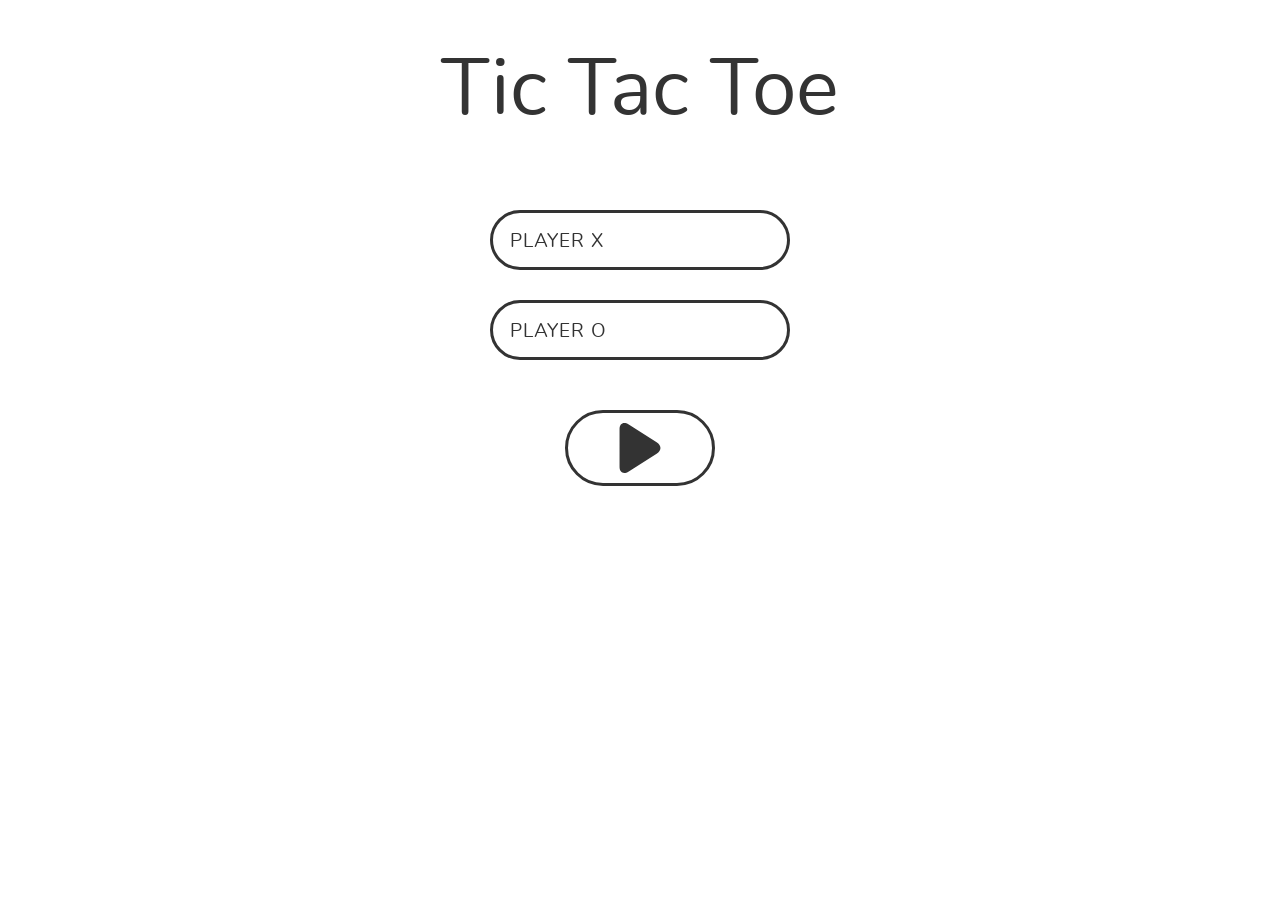
<file: index.html>
<!DOCTYPE html>
<html lang="en">
<head>
  <meta charset="UTF-8">
  <meta name="viewport" content="width=device-width, initial-scale=1.0">
  <link rel="stylesheet" href="./style.css">
  <link rel="shortcut icon" href="./images/x.png" type="image/x-icon">
  <title>Tic Tac Toe</title>
</head>
<body>
  <p id="game-title">Tic Tac Toe</p>
  <div id="game-information">
    <div id="game-message"></div>
    <div id="player-section">
      <div id="player-list"></div>
      <div id="whose-turn"></div>
    </div>
  </div>
  <form id="player-setup-form">
    <!-- input player X's name -->
    <div class="player-input-container">
      <input type="text" name="player-x-name" id="player-x-name" required>
      <span id="player-x-label">Player X</span>
    </div>

    <!-- input player O's name -->
    <div class="player-input-container">
      <input type="text" name="player-o-name" id="player-o-name" required>
      <span id="player-o-label">Player O</span>
    </div>

    <!-- submit the player names -->
    <button type="submit" id="start-game-button">
      <svg class="svg-icon" style="vertical-align: middle;overflow: hidden;" viewBox="0 0 1024 1024" version="1.1" xmlns="http://www.w3.org/2000/svg">
        <path d="M852.727563 392.447107C956.997809 458.473635 956.941389 565.559517 852.727563 631.55032L281.888889 993.019655C177.618644 1059.046186 93.090909 1016.054114 93.090909 897.137364L93.090909 126.860063C93.090909 7.879206 177.675064-35.013033 281.888889 30.977769L852.727563 392.447107 852.727563 392.447107Z"  />
      </svg>
    </button>
  </form>
  <div id="gameboard">
    <!-- game cells -->
    <div class="cell" data-index="0" id="cell-0"></div>
    <div class="cell" data-index="1" id="cell-1"></div>
    <div class="cell" data-index="2" id="cell-2"></div>
    <div class="cell" data-index="3" id='cell-3'></div>
    <div class="cell" data-index="4" id='cell-4'></div>
    <div class="cell" data-index="5" id='cell-5'></div>
    <div class="cell" data-index="6" id='cell-6'></div>
    <div class="cell" data-index="7" id='cell-7'></div>
    <div class="cell" data-index="8" id='cell-8'></div>

    <!-- gameboard lines -->
    <div class="line vertical" id='v1'></div>
    <div class="line vertical" id='v2'></div>
    <div class="line horizontal" id='h1'></div>
    <div class="line horizontal" id='h2'></div>
  </div>
  <div id="game-settings">
    <button id="reset-button">
      <?xml version="1.0" encoding="UTF-8"?>
      <svg xmlns="http://www.w3.org/2000/svg" xmlns:xlink="http://www.w3.org/1999/xlink" version="1.1" id="Capa_1" x="0px" y="0px" viewBox="0 0 512.016 512.016" style="enable-background:new 0 0 512.016 512.016;" xml:space="preserve" width="512" height="512">
        <path d="M256.008,42.675c57.16,0.188,111.87,23.233,151.936,64h-66.603c-11.782,0-21.333,9.551-21.333,21.333   s9.551,21.333,21.333,21.333h88.384c21.874-0.012,39.604-17.742,39.616-39.616V21.341c0-11.782-9.551-21.333-21.333-21.333   s-21.333,9.551-21.333,21.333v44.331C321.782-28.795,160.169-20.343,65.702,84.55C28.733,125.6,6.058,177.523,1.075,232.541   c-1.096,11.814,7.593,22.279,19.407,23.375c0.64,0.059,1.283,0.09,1.927,0.092c10.813,0.138,19.954-7.977,21.099-18.731   C53.35,127.213,145.505,42.82,256.008,42.675z"/>
        <path d="M489.629,256.008c-10.813-0.138-19.954,7.977-21.099,18.731C458.35,391.953,355.076,478.721,237.861,468.54   c-50.715-4.405-98.176-26.825-133.789-63.199h66.603c11.782,0,21.333-9.551,21.333-21.333c0-11.782-9.551-21.333-21.333-21.333   H82.291c-21.868-0.012-39.604,17.706-39.616,39.573c0,0.014,0,0.028,0,0.043v88.384c0,11.782,9.551,21.333,21.333,21.333   s21.333-9.551,21.333-21.333v-44.331c104.893,94.467,266.505,86.015,360.972-18.878c36.97-41.05,59.645-92.973,64.628-147.992   c1.096-11.814-7.593-22.279-19.407-23.375C490.901,256.041,490.265,256.01,489.629,256.008z"/>
      </svg>
    </button>
    <button id="change-name-button">
      <?xml version="1.0" encoding="UTF-8"?>
      <svg xmlns="http://www.w3.org/2000/svg" viewBox="0 0 24 24">
        <path d="M12,19.2C9.5,19.2 7.29,17.92 6,16C6.03,14 10,12.9 12,12.9C14,12.9 17.97,14 18,16C16.71,17.92 14.5,19.2 12,19.2M12,5A3,3 0 0,1 15,8A3,3 0 0,1 12,11A3,3 0 0,1 9,8A3,3 0 0,1 12,5M12,2A10,10 0 0,0 2,12A10,10 0 0,0 12,22A10,10 0 0,0 22,12C22,6.47 17.5,2 12,2Z" transform="translate(-2.3, -2.5) scale(1.2)" />
      </svg>
    </button>
  </div>

  <script src="./script.js"></script>
</body>
</html>
</file>
<file: style.css>
/* Box sizing rules */
*,
*::before,
*::after {
  box-sizing: border-box;
}

/* Remove default margin and padding for all elements */
* {
  margin: 0;
  padding: 0;
}

/* Remove border for focused elements */
*:focus {
  outline: none;
}

/* HTML5 display-role reset for older browsers */
article, aside, details, figcaption, figure,
footer, header, hgroup, main, menu, nav, section {
  display: block;
}

/* Set core body defaults */
body {
  line-height: 1.5;
  min-height: 100vh;
  text-size-adjust: 100%;
  -webkit-font-smoothing: antialiased;
  -moz-osx-font-smoothing: grayscale;
  font-family: system-ui, -apple-system, BlinkMacSystemFont, "Segoe UI", Roboto, "Helvetica Neue", Arial, sans-serif;
}

/* Ensure consistent default font family and size */
html, body, button, input, select, textarea {
  font-family: inherit;
  font-size: 100%;
}

/* Remove default list styles */
ul, ol {
  list-style: none;
}

/* Remove default margin from common block elements */
h1, h2, h3, h4, h5, h6, p, figure, blockquote, dl, dd {
  margin: 0;
}

/* Remove default padding and margin from table elements */
table {
  border-collapse: collapse;
  border-spacing: 0;
}

caption, th, td {
  text-align: left;
  vertical-align: top;
  padding: 0;
}

/* Set image defaults */
img {
  display: block;
  max-width: 100%;
  height: auto;
}

/* Set form element defaults */
button, input, textarea, select {
  margin: 0; /* Remove the margin in Firefox and Safari */
  font-family: inherit;
  font-size: inherit;
  line-height: 1.15;
  color: inherit;
  border: none;
}

button, input {
  overflow: visible;
}

button, select {
  text-transform: none;
}

/* Remove inner border and padding in Firefox */
::-moz-focus-inner {
  border-style: none;
  padding: 0;
}

/* Restore focus styles unset by the previous rule */
:-moz-focusring {
  outline: 1px dotted ButtonText;
}

/* Remove additional ':invalid' styles in Firefox */
:-moz-ui-invalid {
  box-shadow: none;
}

/* Remove default styles for anchor tags without class */
a:not([class]) {
  text-decoration-skip-ink: auto;
  color: inherit;
}

/* Miscellaneous */
hr {
  height: 0;
  border: none;
  border-top: 1px solid;
  color: inherit;
}

abbr[title] {
  text-decoration: underline dotted;
}

b, strong {
  font-weight: bolder;
}

code, kbd, samp, pre {
  font-family: ui-monospace, SFMono-Regular, Consolas, 'Liberation Mono', Menlo, monospace;
  font-size: 1em;
}

small {
  font-size: 80%;
}

sub, sup {
  font-size: 75%;
  line-height: 0;
  position: relative;
  vertical-align: baseline;
}

sub {
  bottom: -0.25em;
}

sup {
  top: -0.5em;
}

textarea {
  overflow: auto;
  resize: vertical;
}

/* Inherit fonts for form controls */
input, button, textarea, select {
  font: inherit;
}

textarea:not([rows]) {
  min-height: 10em;
}

::-webkit-inner-spin-button,
::-webkit-outer-spin-button {
  height: auto;
}

[type="search"] {
  appearance: textfield;
  -webkit-appearance: textfield;
  outline-offset: -2px;
}

::-webkit-search-decoration {
  -webkit-appearance: none;
}

::-webkit-file-upload-button {
  -webkit-appearance: button;
  font: inherit;
}

summary {
  display: list-item;
}

:root {
  line-height: 1.5;
}

h1, h2, h3, h4, h5, figure, p, ol, ul {
  margin: 0;
}

ol, ul {
  list-style: none;
  padding-inline: 0;
}

h1, h2, h3, h4, h5 {
  font-size: inherit;
  font-weight: inherit;
}

img {
  display: block;
  max-inline-size: 100%;
}

/* Remove blue color and underline for web links */
a {
  color: inherit;
  text-decoration: none;
}
 
/* MY CODE BEGINS HERE */
:root {
  --primary-dark: #333;
  --primary-light: #eeeeee;
  --secondary-light: #fefefe;
}

/* we need a nice font here */
@font-face {
  font-family: Nunito;
  font-style: normal;
  font-weight: 400;
  src: url("./font/nunito.woff2") format("woff2");
}

body {
  display: flex;
  flex-direction: column;
  align-items: center;
  padding: 50px;
  font-family: Nunito;
  background-color: white;
  gap: 20px;
  color: var(--primary-dark);
}

/* make the title nice, big, and in the center */
#game-title {
  font-size: 80px;
  line-height: 100%;
}

/* gameboard styling. make it into a grid that fits all of its children and
sized right*/
#gameboard {
  display: grid;
  grid-template-columns: repeat(2, 1fr 10px) 1fr;
  grid-template-rows: repeat(2, 1fr 10px) 1fr;
  width: min(600px, 80vw);
  /* making height auto, gives full control to width and aspect-ratio to 
  determine the size of gameboard */
  height: auto;
  /* aspect-ratio makes the gameboard square regardless of screen size */
  aspect-ratio: 1 / 1;
}

/* the cells don't need to be positioned since the lines force them into 
their proper positions (the lines take up positions that the cells should not
have */

/* all cells need certain rules to be proper cells */
.cell {
  cursor: pointer;
  transition: transform 0.4s ease, box-shadow 0.4s ease, background-color 0.4s ease;
  z-index: 1;
  display: flex;
  justify-content: center;
  align-items: center;
  background-color: #fff;
  font-size: 80px;
}

/* whenever I hover over an empty cell (no children or text), it should have
an indent effect or something. */
.cell:hover:empty {
  transform: translateY(-5px);
  box-shadow: 0 8px 16px rgba(0, 0, 0, 0.2);
  background-color: var(--primary-light);
}

/* when a game is over, we need to disable all cells, so users can't feel like 
they can still play. Let's disable the hover effect for disabled cells */
.cell.disabled-cell:hover {
  transform: none;
  box-shadow: none;
  background-color: white;
  cursor: default;
}

/* all lines need certain rules to be proper lines */
.line {
  background-color: var(--primary-dark);
  border-radius: 5px;
  /* line should stay below the cells */
  z-index: 0;
}


/* gameboard lines need to be positioned */
.line.vertical {
  grid-row: 1 / 6;
}

.line.horizontal {
  grid-column: 1 / 6;
}

#v1 {
  grid-column: 2 / 3;
}

#v2 {
  grid-column: 4 / 5;
}

#h1 {
  grid-row: 2 / 3;
}

#h2 {
  grid-row: 4 / 5;
}

#reset-button {
  background-color: white;
  padding: 10px 40px;
  cursor: pointer;
  border-radius: 50px;
  width: fit-content;
  border: 2px solid var(--primary-dark);
  display: flex;
  justify-content: center;
  align-items: center;
  transition: transform 0.4s ease, box-shadow 0.4s ease, background-color 0.1s ease;
}

#reset-button:hover {
  transform: translateY(-5px);
  box-shadow: 0 8px 16px rgba(0, 0, 0, 0.2);
  background-color: var(--primary-light);
}

#reset-button svg {
  height: 50px;
  width: 50px;
  fill: var(--primary-dark);
}

#game-message {
  text-align: center;
  font-size: 20px;
  justify-content: center;
  align-items: center;
  order: 1;
  width: 200px;
  height: 220px;
}

#player-setup-form {
  margin-top: 40px;
  gap: 30px;
  flex-direction: column;
  justify-content: center;
  align-items: center;
}

/* 
search_bar = player-input-container
search = player-x-name and player-o-name
search_bar_title = player-x-label and player-o-label
*/
.player-input-container {
  position: relative;
}

#player-x-name,
#player-o-name {
  background-color: #fff;
  height: 60px;
  width: 300px;
  box-sizing: border-box;
  padding: 0 20px;
  border: 3px solid var(--primary-dark);
  border-radius: 35px;
  font-size: 25px;
  display: block;
  transition: transform 0.4s ease, box-shadow 0.4s ease, background-color 0.4s ease;
}

#player-x-name:hover,
#player-o-name:hover {
  box-shadow: 0 8px 16px rgba(0, 0, 0, 0.2);
  background-color: var(--primary-light);
}

#player-x-name:focus,
#player-o-name:focus {
  transform: translateY(-5px);
  box-shadow: 0 8px 16px rgba(0, 0, 0, 0.2);
  background-color: #fff;
}

#player-x-name:valid ~ span,
#player-o-name:valid ~ span {
  transform: translateY(-26px);
  font-size: 0.8rem;
  padding: 0 6px;
  background-color: var(--primary-dark);
  color: white;
  border-radius: 4px;
}

#player-x-name:focus ~ span,
#player-o-name:focus ~ span {
  transform: translateY(-31px);
  font-size: 0.8rem;
  padding: 0 6px;
  background-color: var(--primary-dark);
  color: white;
  border-radius: 4px;
}

#player-x-label,
#player-o-label {
  letter-spacing: 0.05rem;
  text-transform: uppercase;
  font-size: 1.2rem;
  transition: all 0.4s;
  position: absolute;
  top: 18px;
  left: 20px;
}

#start-game-button {
  background-color: white;
  padding: 10px 30px;
  margin-top: 20px;
  cursor: pointer;
  border-radius: 40px;
  border: 3px solid var(--primary-dark);
  display: flex;
  justify-content: center;
  align-items: center;
  width: 150px;
  transition: transform 0.4s ease, box-shadow 0.4s ease, background-color 0.1s ease;
}

#start-game-button:hover {
  box-shadow: 0 8px 16px rgba(0, 0, 0, 0.2);
  background-color: var(--primary-light);
}

#start-game-button svg {
  height: 50px;
  width: 50px;
  fill: var(--primary-dark);
}

#change-name-button {
  background-color: white;
  padding: 10px 40px;
  cursor: pointer;
  border-radius: 50px;
  border: 2px solid var(--primary-dark);
  display: flex;
  justify-content: center;
  align-items: center;
  transition: transform 0.4s ease, box-shadow 0.4s ease, background-color 0.1s ease;
}

#change-name-button:hover {
  transform: translateY(-5px);
  box-shadow: 0 8px 16px rgba(0, 0, 0, 0.2);
  background-color: var(--primary-light);
}

#game-settings {
  align-items: center;
  justify-content: center;
  gap: 20px;
  margin-top: 20px;
}

#start-game-button:active,
#reset-button:active,
#change-name-button:active {
  background-color: var(--primary-dark);
}

#start-game-button:active svg,
#reset-button:active svg,
#change-name-button:active svg {
  fill: var(--primary-light);
}

#change-name-button svg {
  width: 50px;
  height: 100%;
  fill: var(--primary-dark);
}

#player-section {
  font-size: 20px;
  border: 3px solid var(--primary-dark);
  padding: 10px;
  border-radius: 10px;
  box-sizing: border-box;
  width: 250px;
}

#game-information {
  display: flex;
  gap: 20px;
  width: 80%;
  flex-wrap: wrap;
  align-items: center;
  justify-content: center;
}

@media (max-width: 950px) {
  #game-title {
    font-size: 70px;
  }
  body {
    padding: 25px;
  }
}
</file>
